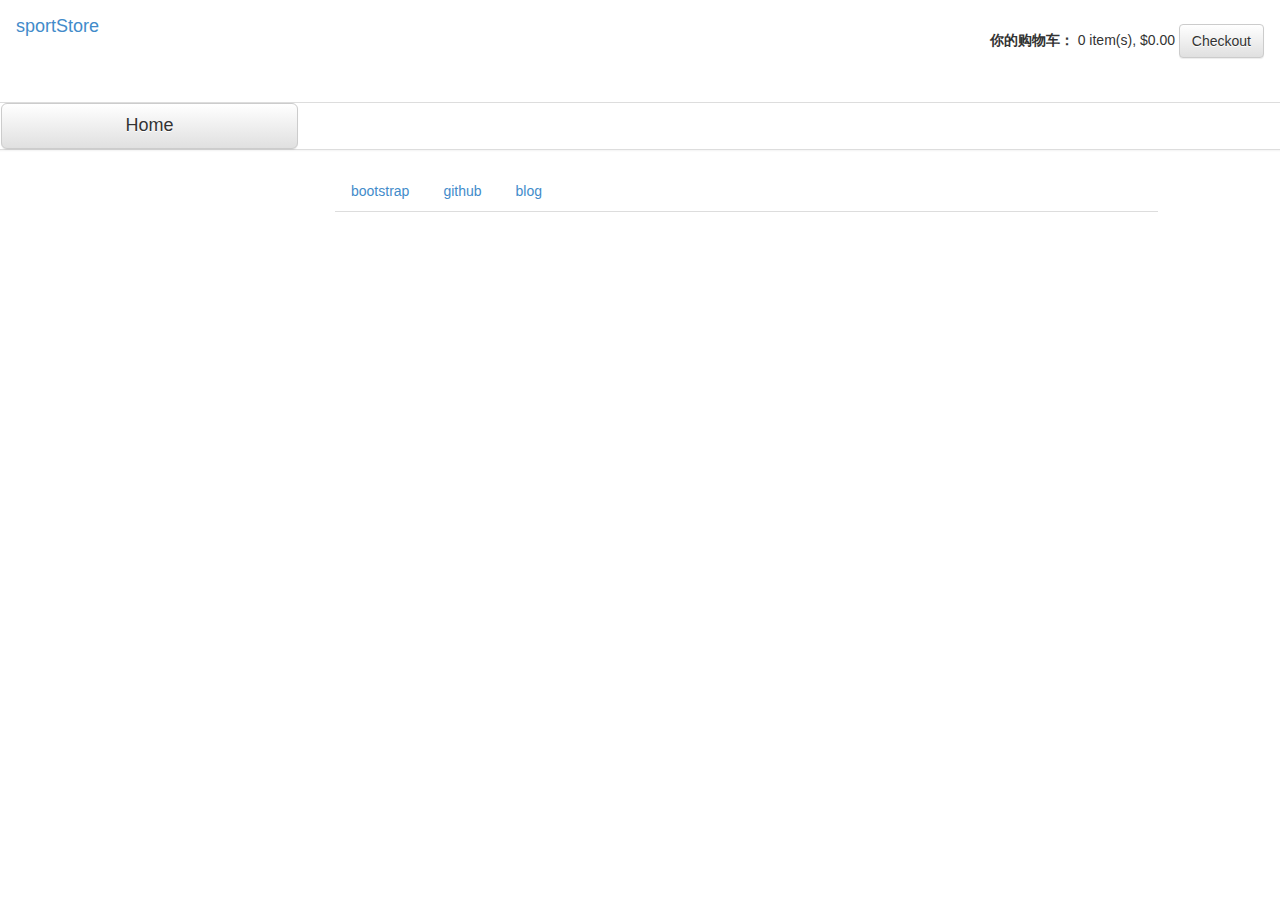
<file: index.html>
<html ng-app="sportStoreApp">
<head>
<meta http-equiv="Content-Type" content="text/html; charset=utf-8" /> 
	<title>sportStore</title>
	<link rel="stylesheet" type="text/css" href="bootstrap.css">
	<link rel="stylesheet" type="text/css" href="bootstrap-theme.css">
	<!-- <link rel="stylesheet" type="text/css" href="css/common.css"> -->
	<script type="text/javascript" src="angular.js"></script>
</head>
<body ng-controller="sportStoreCtrl">
	<!-- herader S-->
	<header>
		<div class="navbar navbar-inserve">
			<a href="#" class="navbar-brand">sportStore</a>
			<cart-summary />
		</div>		
	</header>
	<!-- herader E-->

	<!-- article S -->
	<article>
		<!-- data load error S -->
		<ng-include src="'views/error.html'" scope="" onload=""></ng-include>
		<!-- data load error E -->

		<!-- data load success S -->
		<!-- <ng-include src="'views/productList.html'" scope="" onload=""></ng-include> -->
		<ng-view></ng-view>
		<!-- data load success E -->
	</article>
	<!-- article E -->

	<!-- footer S -->
	<footer>	
		<div class="col-xs-3">
			
		</div>	
		<div class="col-xs-8">
			<ul class="nav nav-tabs">
				<li><a href="http://bootstrap-table.wenzhixin.net.cn/zh-cn/documentation/" title="" target="_blank">bootstrap</a></li>
				<li><a href="https://github.com/github" title="" target="_blank">github</a></li>
				<li><a href="http://blog.sina.com.cn/s/blog_62f9ffcd0102uw8x.html" title="" target="_blank">blog</a></li>
			</ul>
		</div>				
	</footer>
	<!-- footer E -->
	<script type="text/javascript">
		angular.module('sportStoreApp', ['customFilters','cart','ngRoute']);
	</script>
	<script type="text/javascript" src="controller/sportsStore.js"></script>
	<script type="text/javascript" src="filters/customFilters.js"></script>
	<script type="text/javascript" src="controller/productListCtrl.js"></script>
	<script type="text/javascript" src="components/cart.js"></script>
	<script type="text/javascript" src="ngmodules/angular-route.js"></script>
	<script type="text/javascript" src="router/router.js"></script>
	<script type="text/javascript" src="controller/checkoutCtrl.js"></script>
</body>
</html>
</file>
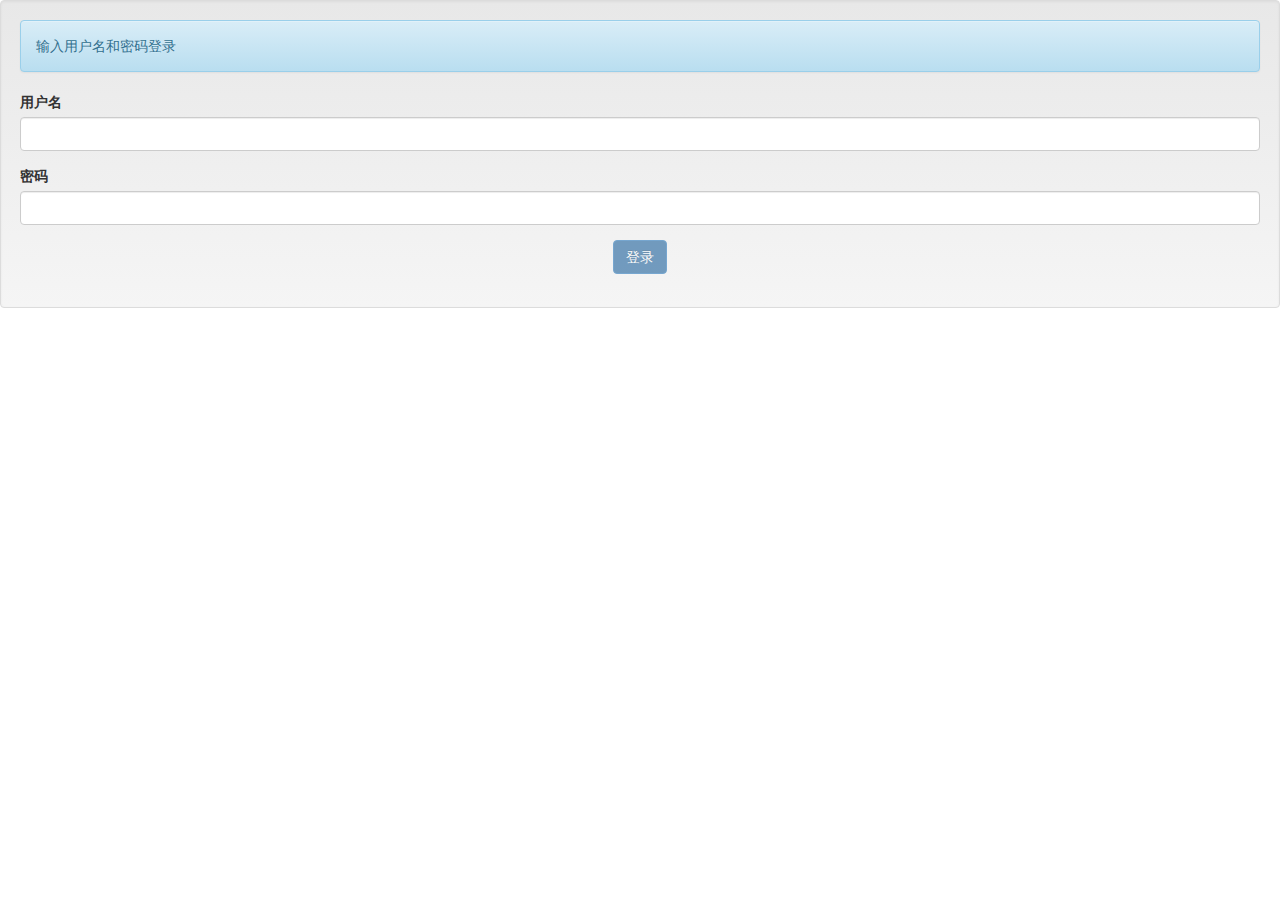
<file: admin.html>
<html ng-app="sportStoreAdminApp">
<head>
	<meta http-equiv="Content-Type" content="text/html; charset=utf-8" /> 
	<title>Administrator</title>
	<link rel="stylesheet" type="text/css" href="bootstrap.css">
	<link rel="stylesheet" type="text/css" href="bootstrap-theme.css">
	<script type="text/javascript" src="angular.js"></script>
	<script type="text/javascript" src="ngmodules/angular-route.js"></script>
	<script type="text/javascript" src="ngmodules/angular-resource.js"></script>
</head>
<body>
	<ng-view></ng-view>
	<script type="text/javascript" src="router/routerAdmin.js"></script>
	<script type="text/javascript" src="controller/adminControllers.js"></script>
	<script type="text/javascript" src="controller/adminProductControllers.js"></script>
</body>
</html>
</file>
<file: css/common.css>
header {
	position: relative;
	height: 80px;
}

header .header {
	position: absolute;
	left: 50%;
	top: 50%;
	-webkit-transform: translate(-50%,-50%);
	   -moz-transform: translate(-50%,-50%);
	    -ms-transform: translate(-50%,-50%);
	     -o-transform: translate(-50%,-50%);
	        transform: translate(-50%,-50%);
}
</file>
